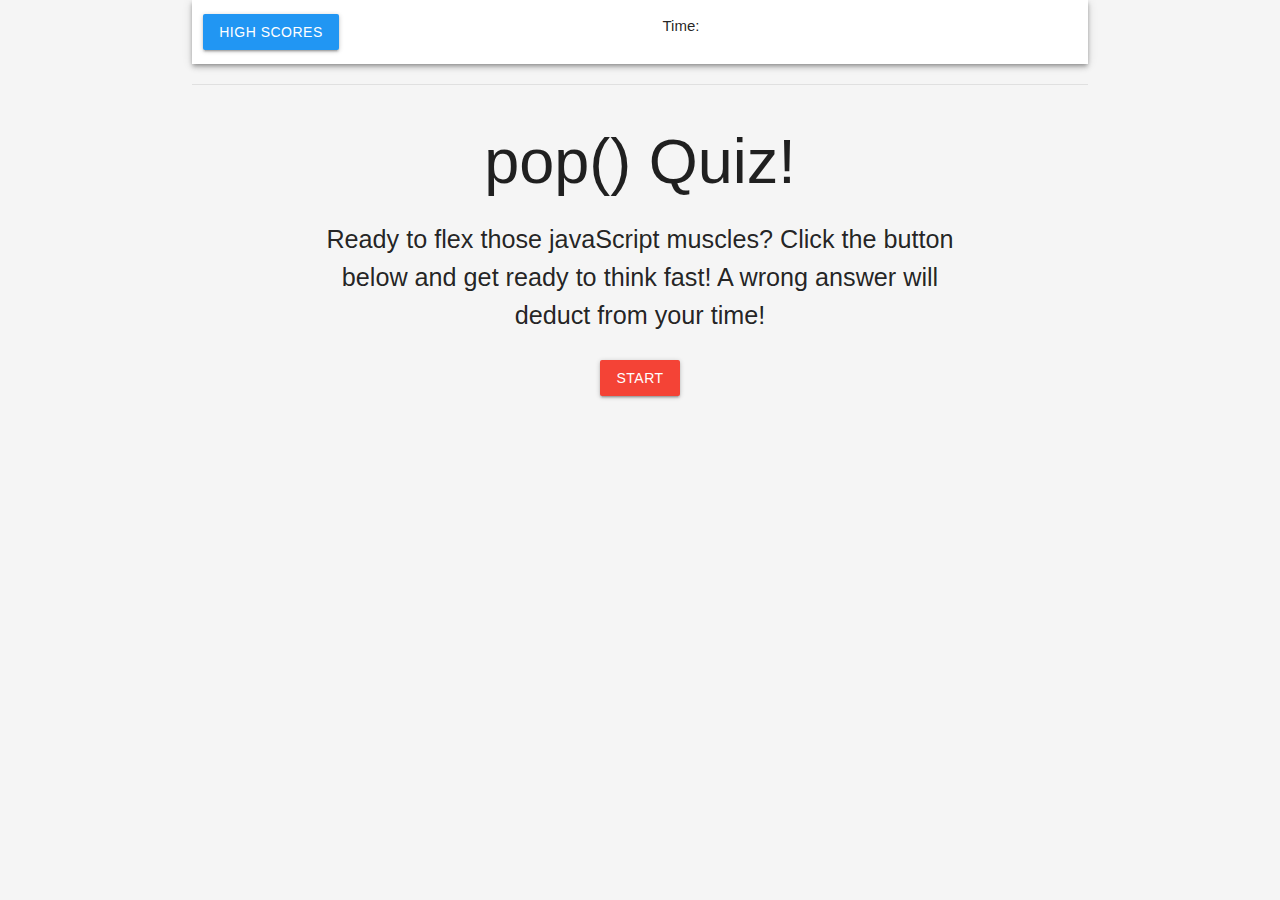
<file: index.html>
<!DOCTYPE html>
<html lang="en">

<head>
  <meta charset="UTF-8" />
  <meta name="viewport" content="width=device-width, initial-scale=1.0" />
  <link rel="stylesheet" href="https://cdnjs.cloudflare.com/ajax/libs/materialize/1.0.0/css/materialize.min.css">
  <link rel="stylesheet" href="assets/css/style.css" />
  <title>Coding Quiz</title>
</head>

<body>
  <div id="quiz-wrapper" class="container">
    <header class="row white lighten-3 z-depth-2" id="header-wrapper">
    <!-- score div-->
    <div class="col s6" id="score">
      <a href="./scores.html"><p class="btn blue white-text">High Scores</p></a>
    </div>
    <!-- timer div -->
    <div class="col s6 valign-wrapper" id="timer-wrapper">
      <p class="col s6">Time:</p>
      <div class="col s6" id="timer">

      </div>
    </div>
  </header>
  <div class="divider"></div>
  <div class="wrapper"></div>
  <div class="row" id="start"></div>

    <div id="question"></div>

    <ul id="option-list"></ul>

    <div id="question-result"></div>
  </div>
  <script src="https://cdnjs.cloudflare.com/ajax/libs/materialize/1.0.0/js/materialize.min.js"></script>
  
  <script src="./assets/js/script.js"></script>
</body>

</html>
</file>
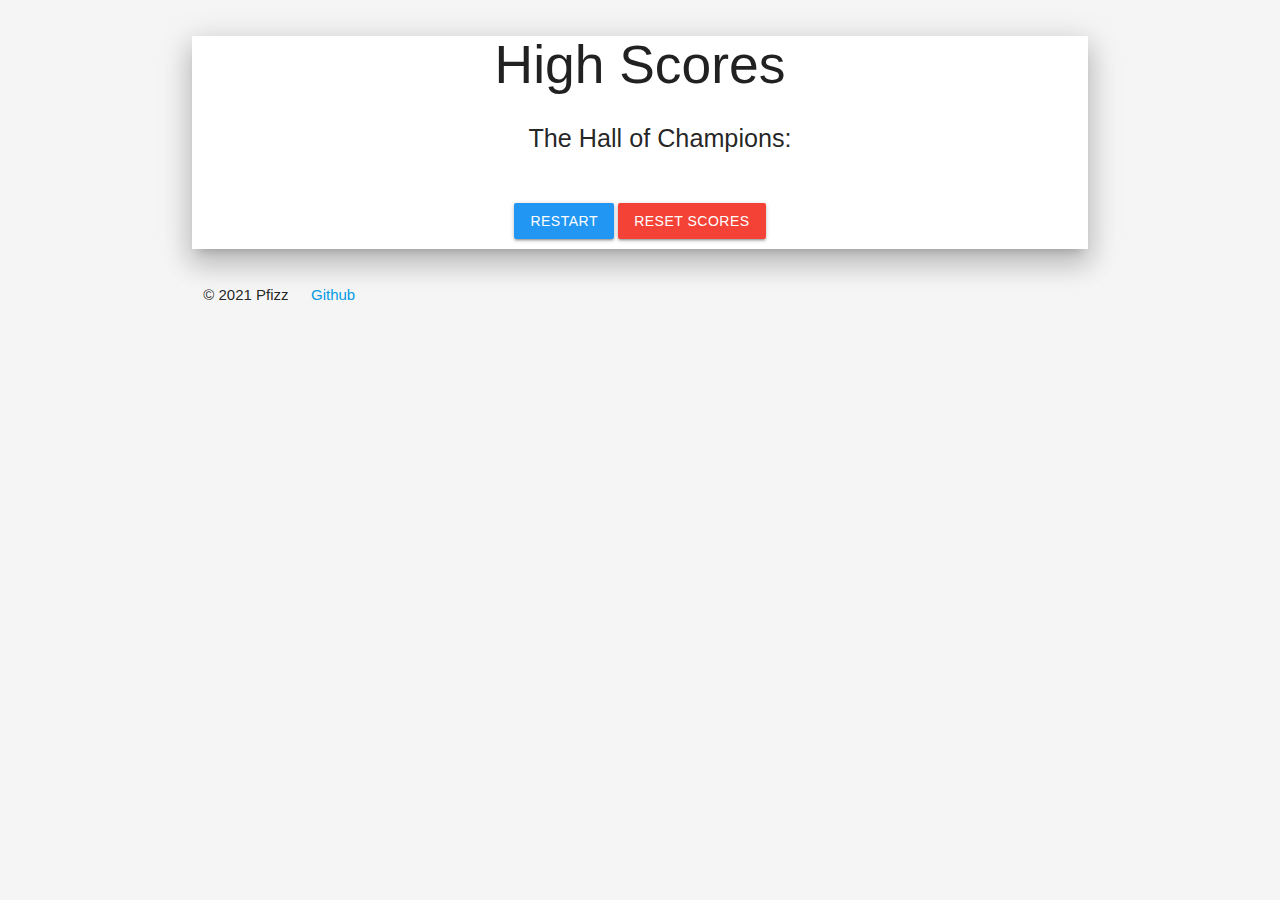
<file: scores.html>
<!DOCTYPE html>
<html lang="en">

<head>
    <meta charset="UTF-8">
    <meta http-equiv="X-UA-Compatible" content="IE=edge">
    <meta name="viewport" content="width=device-width, initial-scale=1.0">
    <link rel="stylesheet" href="https://cdnjs.cloudflare.com/ajax/libs/materialize/1.0.0/css/materialize.min.css">
    <link rel="stylesheet" href="assets/css/style.css" />
    <title>High Scores</title>
</head>

<body>
    <div class="container white z-depth-4 ">
        <h2 class="row s12 center-align">High Scores</h2>
        <ol class="row" id="score-display"></ol>
        <div class="row center-align" id="button-wrapper" style="padding-bottom: 10px;">
            <a href="index.html" class="btn blue center-align">Restart</button></a>
            <button class="btn red" id="reset-scores">Reset Scores</button>
        </div>
        </div>

        <footer class="container">
            <div class="row valign-wrapper">
                <p class="col">&copy; 2021 Pfizz</p>
                <a class="col" href="https://github.com/Pfizzz">Github</a>
            </div>

        </footer>

    <script src="https://cdnjs.cloudflare.com/ajax/libs/materialize/1.0.0/js/materialize.min.js"></script>
    <script src="scores.js"></script>
    <script src="./assets/js/script.js"></script>
</body>


</html>
</file>
<file: assets/css/style.css>
/* .start-button {
    color: red;
} */
body {
    background-color: rgb(245, 245, 245);
};

.test {
    padding-bottom: 10px;
}

/* .squeeze {
    width: 50%;
    align-content: center;
} */
</file>
